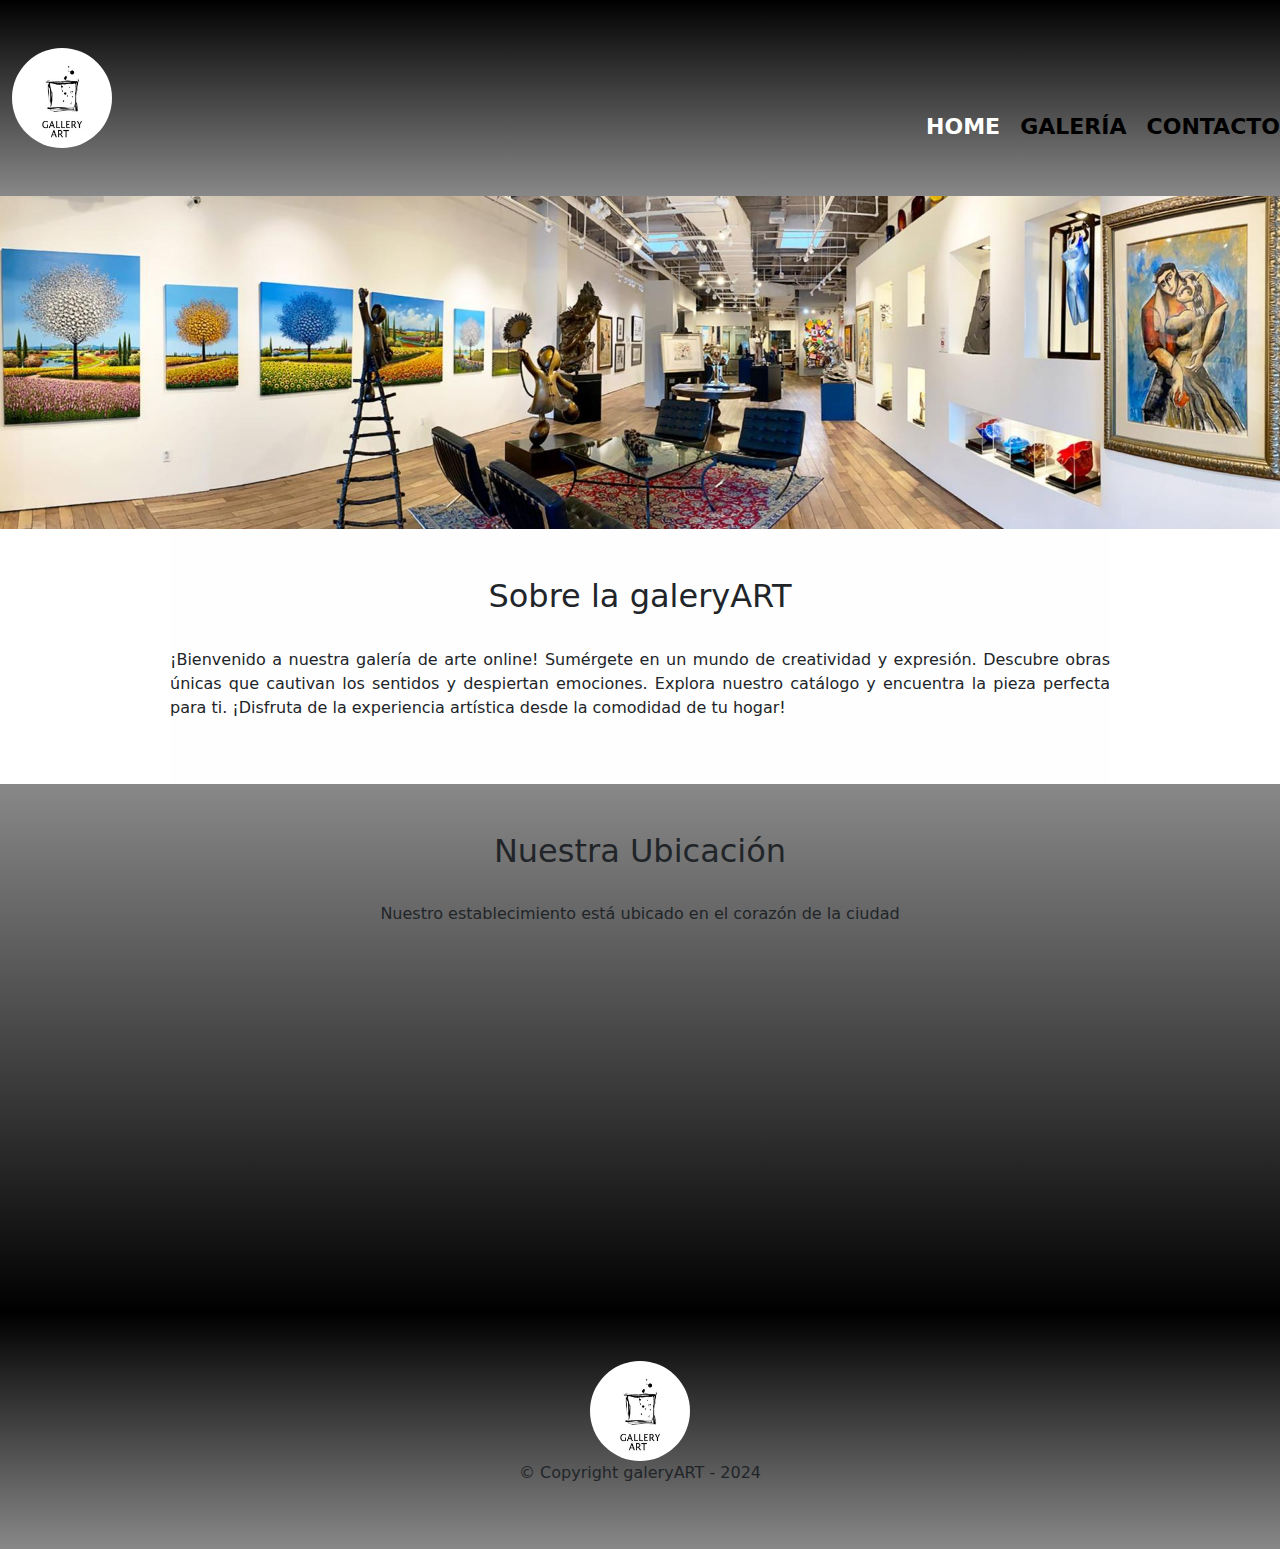
<file: index.html>
<!DOCTYPE html>

<html lang="es">

<head>
    <meta charset="UTF-8">
    <meta name="viewport" content="width=device-width">
    <title>galeryART - Arte sin fronteras, en un clic.</title>
    <link rel="stylesheet" href="/assets/CSS/reset.css">
    <link rel="stylesheet" href="/assets/CSS/style.css">
    <link href="https://cdn.jsdelivr.net/npm/bootstrap@5.3.3/dist/css/bootstrap.min.css" rel="stylesheet"
        integrity="sha384-QWTKZyjpPEjISv5WaRU9OFeRpok6YctnYmDr5pNlyT2bRjXh0JMhjY6hW+ALEwIH" crossorigin="anonymous">
    <link href="https://fonts.googleapis.com/css2?family=Montserrat:wght@300&display=swap" rel="stylesheet">
</head>

<body>
    <header>
        <div class="container-fluid">
            <div class="row">
                <div class="col-6 col-md-4">
                    <img class="logo_galeryART" src="/assets/imagenes/logo.jpg" alt="Logo de galeryART">
                </div>
                <div class="col-6 col-md-8">
                    <nav>
                        <ul>
                            <li><a href="index.html" style="color: white;">HOME</a></li>
                            <li><a href="assets/HTML/productos.html">galería</a></li>
                            <li><a href="assets/HTML/contacto.html">contacto</a></li>
                        </ul>
                    </nav>
                </div>
            </div>
        </div>
    </header>

    <img class="banner" src="assets/imagenes/banner.jpg" alt="Logo de galeryART">

    <main>
        <section class="principal">

            <h2 class="titulo-principal">Sobre la galeryART</h2>

            <p> ¡Bienvenido a nuestra galería de arte online! Sumérgete en un mundo de creatividad y expresión. Descubre
                obras únicas que cautivan los sentidos y despiertan emociones. Explora nuestro catálogo y encuentra la
                pieza perfecta para ti. ¡Disfruta de la experiencia artística desde la comodidad de tu hogar!</p>
        </section>

        <section class="mapa">
            <h3 class="titulo-principal">Nuestra Ubicación</h3>
            <p>Nuestro establecimiento está ubicado en el corazón de la ciudad</p>

            <div class="mapa-contenido" alt="Mapa con la Ubicación de galeryART">
                <iframe
                    src="https://www.google.com/maps/embed?pb=!1m18!1m12!1m3!1d34784.869470159!2d-46.65499870427411!3d-23.593248407555798!2m3!1f0!2f0!3f0!3m2!1i1024!2i768!4f13.1!3m3!1m2!1s0x94ce5a2b2ed7f3a1%3A0xab35da2f5ca62674!2sCaelum%20-%20Education%20and%20Innovation!5e0!3m2!1ses-419!2sbr!4v1602972945026!5m2!1ses-419!2sbr"
                    width="100%" height="300" frameborder="0" style="border:0;" allowfullscreen="" aria-hidden="false"
                    tabindex="0"></iframe>
            </div>


        </section>


    </main>

    <footer>
        <img class="logo_galeryART" src="/assets/imagenes/logo.jpg"" alt=" Logo de galeryART">
        <p>© Copyright galeryART - 2024</p>
    </footer>

</body>

</html>
</file>
<file: assets/CSS/style.css>
body {
  font-family: "Montserrat", sans-serif;
}

header {
  background-color: white;
  padding: 20px 0;
}

.caja {
  width: 440px;
  position: relative;
  margin: 0 auto;
}

nav {
  position: absolute;
  top: 110px;
  right: 0;
}

nav li {
  display: inline;
  margin: 0 0 0 15px;
}

nav a {
  text-transform: uppercase;
  color: #000000;
  font-weight: bold;
  font-size: 22px;
  text-decoration: none;
}

nav a:hover {
  color: white;
}

footer {
  text-align: center;

  padding: 40px;
}

.formulario {
  background: white;
  padding: 5%;
}

.boton_contacto {
  align-items: center;
}

.copyright {
  color: #ffffff;
  font-size: 13px;
  margin: 20px;
}

form {
  margin: 40px 0;
}

form label,
form legend {
  display: block;
  font-size: 20px;
  margin: 0 0 10px;
}

.input-padron {
  display: block;
  margin: 0 0 20px;
  padding: 10px 25px;
  width: 50%;
}

.checkbox {
  margin: 20px 0;
}

.enviar {
  width: 40%;
  padding: 15px 0;
  font-size: 18px;
  font-weight: bold;
  color: white;
  background: orange;
  border: none;
  border-radius: 5px;
  transition: 1s all;
  cursor: pointer;
}

.enviar:hover {
  background: darkorange;
  transform: scale(1.2);
}

table {
  margin: 40px 40px;
}

thead {
  background: #555555;
  color: white;
  font-weight: bold;
}

td,
th {
  border: 1px solid #000000;
  padding: 8px 15px;
}

.banner {
  width: 100%;
}

.banner:hover {
  transform: scale(1.05);
  transition: transform 0.3s ease-in-out;
}

.card:hover {
  transform: scale(1.05);
  transition: transform 0.3s ease-in-out;
}

.principal {
  padding: 3em 0;
  background: #fefefe;
  width: 940px;
  margin: 0 auto;
}

.titulo-principal {
  text-align: center;
  font-size: 2em;
  margin: 0 0 1em;
  clear: left;
}

.principal p {
  margin: 0 0 1em;
  text-align: justify;
}

.principal strong {
  font-weight: bold;
}

.principal em {
  font-style: italic;
}

.utensilios {
  width: 120px;
  float: left;
  margin: 0 20px 20px 0;
}

.mapa,
.galeria,
.contacto_fondo {
  padding: 3em 0;
  background: linear-gradient(#888888, black);
}

.mapa p {
  margin: 0 0 2em;
  text-align: center;
}

.mapa-contenido {
  width: 940px;
  margin: 0 auto;
}

.items {
  line-height: 1.5;
}

.items:before {
  content: "★";
}

.items:first-child {
  font-weight: bold;
}

@media screen and (max-width: 480px) {
  h1 {
    text-align: center;
  }
  nav {
    position: static;
  }
  .caja,
  .principal,
  .mapa-contenido,
  .contenido-diferenciales,
  .video {
    width: auto;
  }
  .lista-diferenciales,
  .imagen-diferenciales {
    width: 100%;
  }
}

.cuadro {
  width: 55%;
}

.container {
  display: flex;
  flex-wrap: wrap;
}

.contacto {
  justify-content: center;
  padding-left: 33%;
  padding-right: 33%;
}

.obra {
  height: 400px;
  width: 300px;
}

footer,
header {
  padding: 3em 0;
  background: linear-gradient(black, #888888);
}

.logo_galeryART {
  border-radius: 50%;
  width: 30%;
  align-items: start;
}

/* style.css */

body {
  font-family: "Montserrat", sans-serif;
}

.logo_galeryART {
  max-width: 100px;
}

.galeria {
  padding: 20px;
}

.artwork {
  margin-bottom: 20px;
  cursor: pointer;
}

.modal {
  display: none;
  position: fixed;
  z-index: 1;
  left: 0;
  top: 0;
  width: 100%;
  height: 100%;
  overflow: auto;
  background-color: rgba(0, 0, 0, 0.5);
  align-items: center;
  justify-content: center;
}

.modal-content {
  background-color: #fff;
  margin: auto;
  padding: 20px;
  border: 1px solid #888;
  width: 80%;
  max-width: 500px;
}

.modal-header {
  display: flex;
  justify-content: space-between;
  align-items: center;
}

.modal-body {
  text-align: center;
}

.btn-close {
  background: none;
  border: none;
  font-size: 1.5rem;
}
</file>
